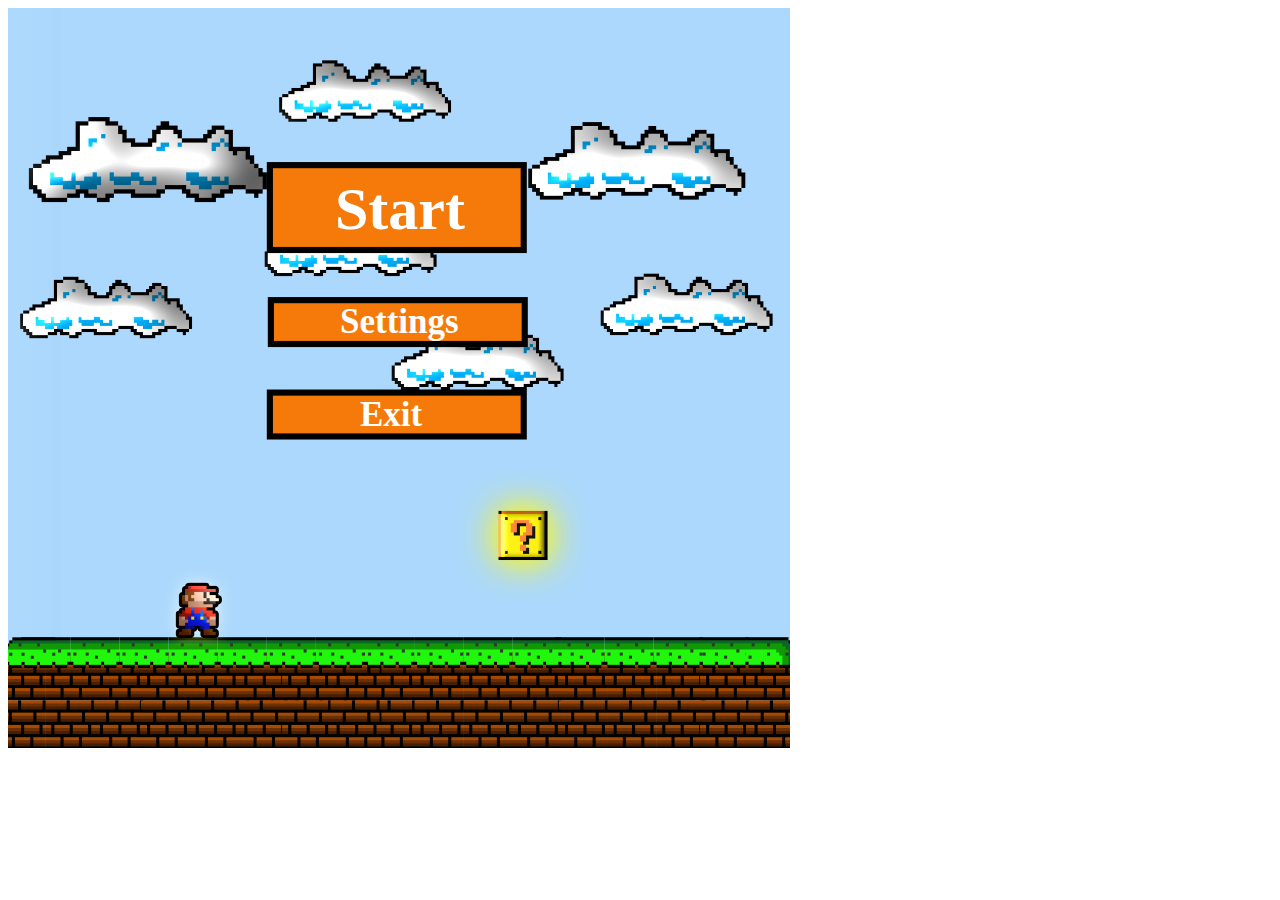
<file: index.html>
<!DOCTYPE html>
<html lang="en">
<head>
    <meta charset="UTF-8">
    <meta http-equiv="X-UA-Compatible" content="IE=edge">
    <meta name="viewport" content="width=device-width, initial-scale=1.0">
    <link rel="stylesheet" href="style.css">
    <title>Mario mockup</title>
</head>
<body>
    <img src="Startskärm.PNG">
    <a href="Start.html"><h1>Start</h1></a>
    <a href="settings.html"><h2>Settings</h2></a>
    <a href=""><h3>Exit</h3></a>

</body>
</html>
</file>
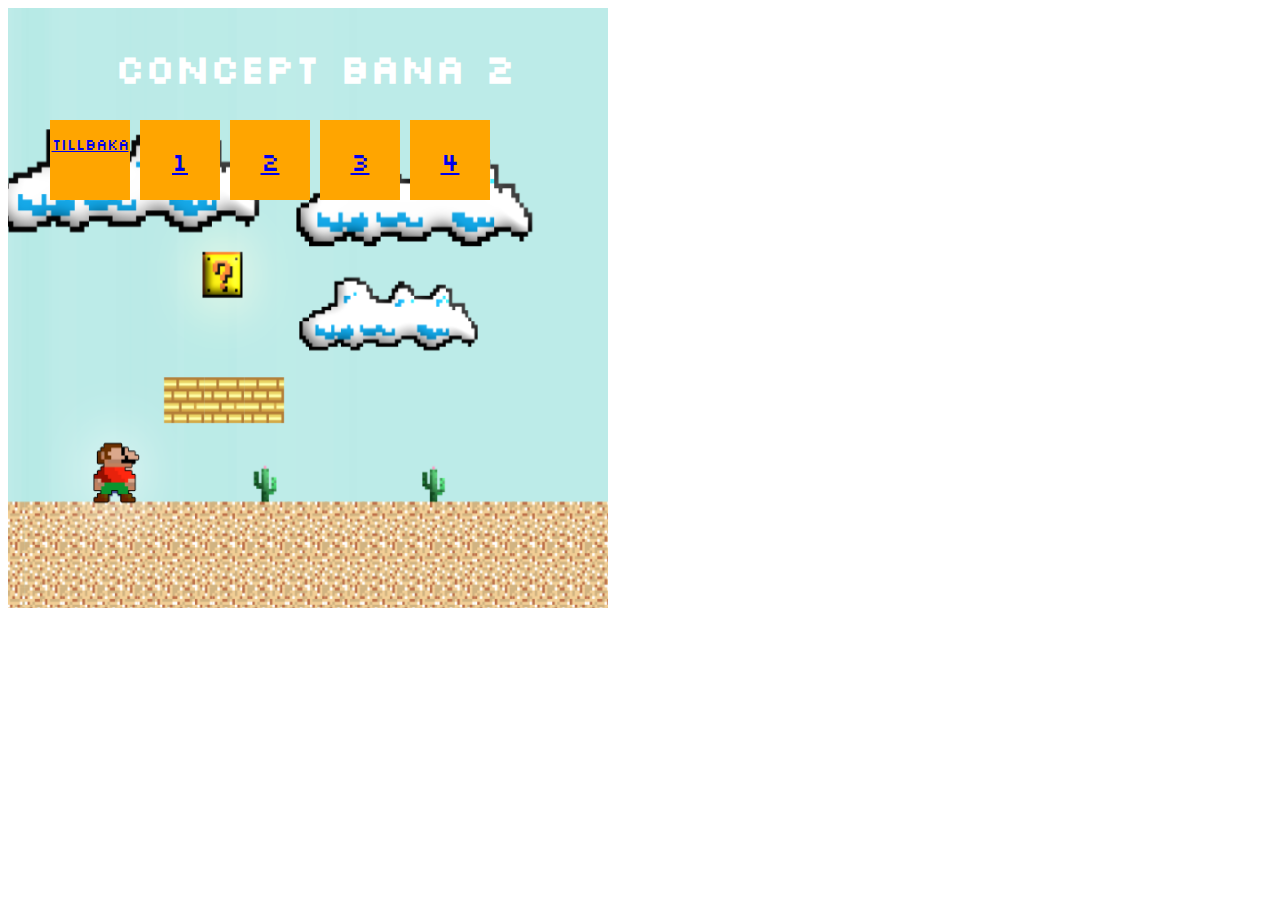
<file: bana2.html>
<!DOCTYPE html>
<html lang="en">
<head>
    <meta charset="UTF-8">
    <meta http-equiv="X-UA-Compatible" content="IE=edge">
    <meta name="viewport" content="width=device-width, initial-scale=1.0">
    <link rel="stylesheet" href="styleStart.css">
    <title>Mario mockup Concept bana 2</title>
</head>
<body>
    <img src="Skiss 2.5.PNG" class="bana2">
    <h1>Concept bana 2</h1>
    <div class="grid">
        <div>
        <a href="index.html" class="Tillbaka"><p>Tillbaka</p></a>
        </div>
        <div>
        <a href="Start.html"><p>1</p></a>
        </div>
        <div>
        <a href="bana2.html"><p>2</p></a>
        </div>
        <div>
        <a href="bana3.html"><p>3</p></a>
        </div>
        <div>
        <a href="bana4.html"><p>4</p></a>        
        </div>

        
    </div>
</body>
</html>
</file>
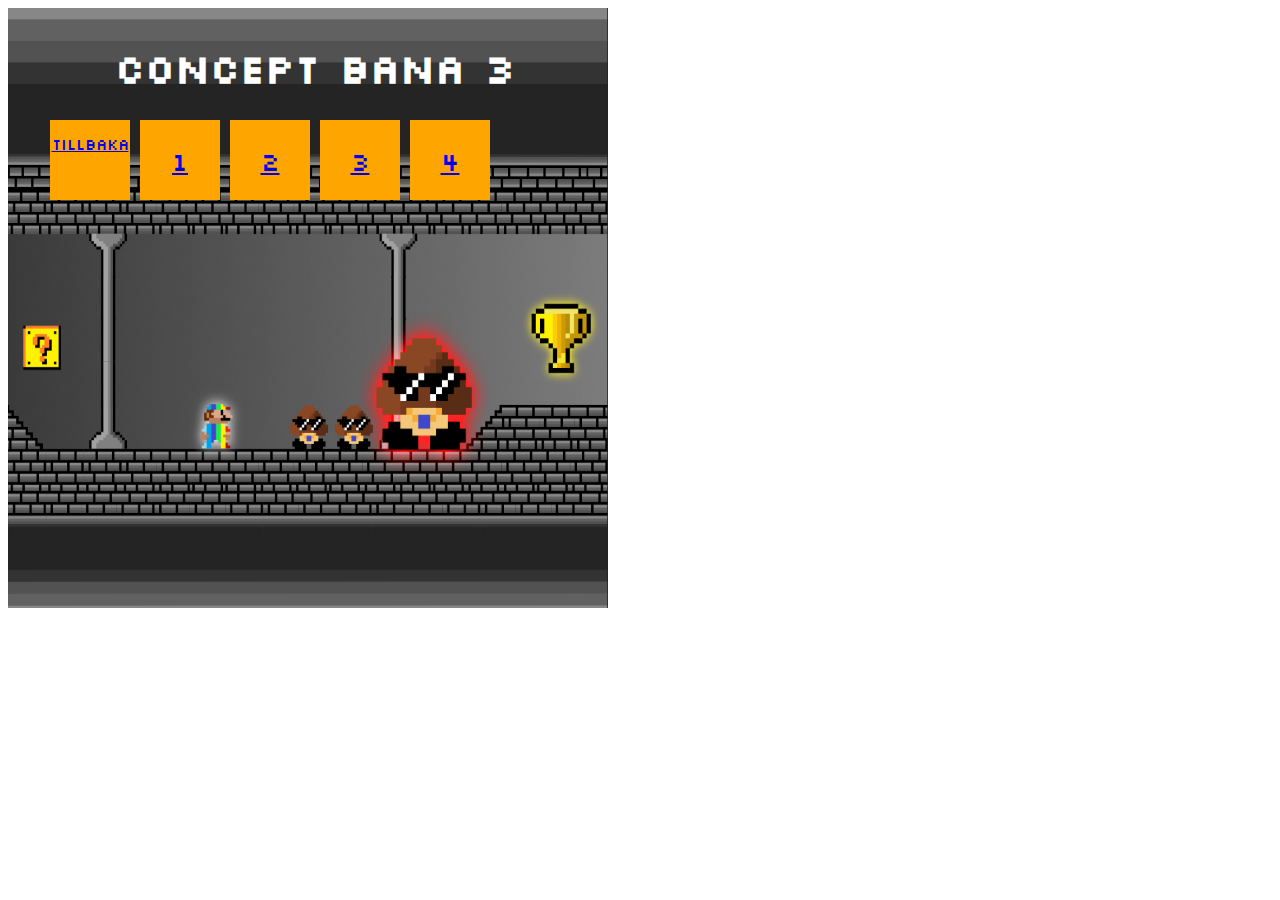
<file: bana3.html>
<!DOCTYPE html>
<html lang="en">
<head>
    <meta charset="UTF-8">
    <meta http-equiv="X-UA-Compatible" content="IE=edge">
    <meta name="viewport" content="width=device-width, initial-scale=1.0">
    <link rel="stylesheet" href="styleStart.css">
    <title>Mario mockup Concept bana 3</title>
</head>
<body>
    <img src="Skiss 3.PNG" class="bana3">
    <h1>Concept bana 3</h1>
    <div class="grid">
        <div>
        <a href="index.html" class="Tillbaka"><p>Tillbaka</p></a>
        </div>
        <div>
        <a href="Start.html"><p>1</p></a>
        </div>
        <div>
        <a href="bana2.html"><p>2</p></a>
        </div>
        <div>
        <a href="bana3.html"><p>3</p></a>
        </div>
        <div>
        <a href="bana4.html"><p>4</p></a>        
        </div>

        
    </div>
</body>
</html>
</file>
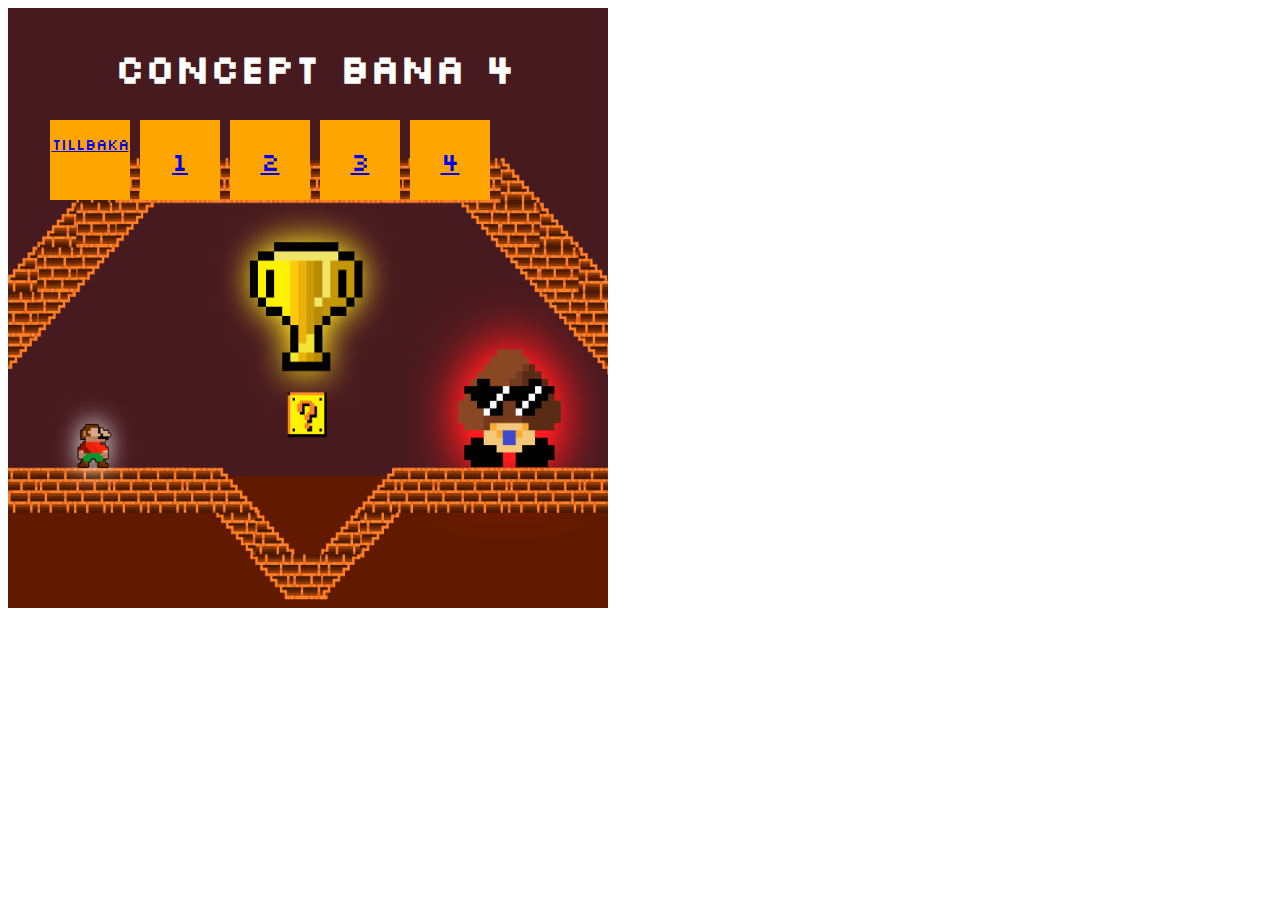
<file: bana4.html>
<!DOCTYPE html>
<html lang="en">
<head>
    <meta charset="UTF-8">
    <meta http-equiv="X-UA-Compatible" content="IE=edge">
    <meta name="viewport" content="width=device-width, initial-scale=1.0">
    <link rel="stylesheet" href="styleStart.css">
    <title>Mario mockup Concept bana 4</title>
</head>
<body>
    <img src="Skiss 4.5.PNG" class="bana4">
    <h1>Concept bana 4</h1>
    <div class="grid">
        <div>
        <a href="index.html" class="Tillbaka"><p>Tillbaka</p></a>
        </div>
        <div>
        <a href="Start.html"><p>1</p></a>
        </div>
        <div>
        <a href="bana2.html"><p>2</p></a>
        </div>
        <div>
        <a href="bana3.html"><p>3</p></a>
        </div>
        <div>
        <a href="bana4.html"><p>4</p></a>        
        </div>

    </div>
</body>
</html>
</file>
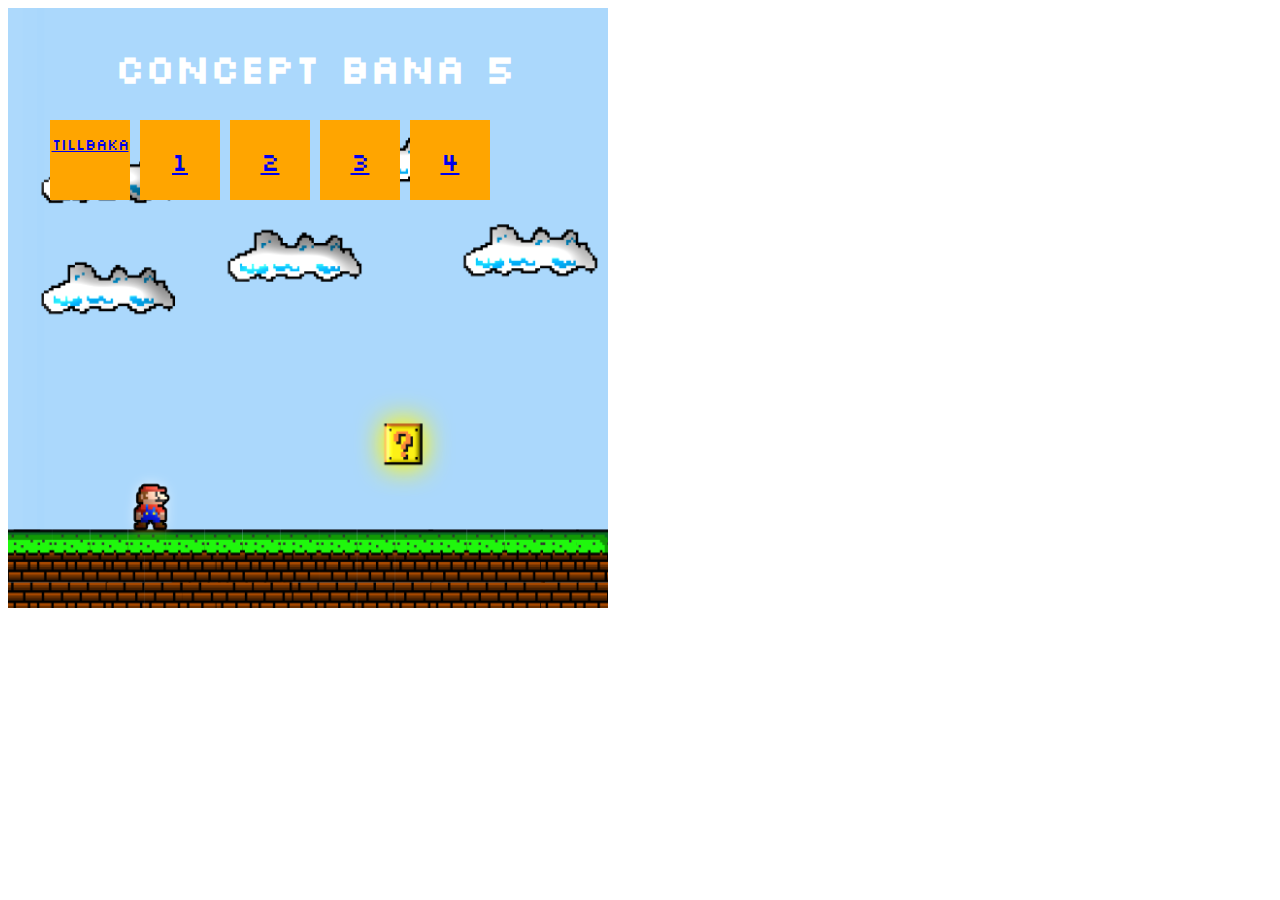
<file: bana5.html>
<!DOCTYPE html>
<html lang="en">
<head>
    <meta charset="UTF-8">
    <meta http-equiv="X-UA-Compatible" content="IE=edge">
    <meta name="viewport" content="width=device-width, initial-scale=1.0">
    <link rel="stylesheet" href="styleStart.css">
    <title>Mario mockup Concept bana 5</title>
</head>
<body>
    <img src="Skiss 1.PNG" class="bana5">
    <h1>Concept bana 5</h1>
    <div class="grid">
        <div>
        <a href="index.html" class="Tillbaka"><p>Tillbaka</p></a>
        </div>
        <div>
        <a href="Start.html"><p>1</p></a>
        </div>
        <div>
        <a href="bana2.html"><p>2</p></a>
        </div>
        <div>
        <a href="bana3.html"><p>3</p></a>
        </div>
        <div>
        <a href="bana4.html"><p>4</p></a>        
        </div>

        
    </div>
</body>
</html>
</file>
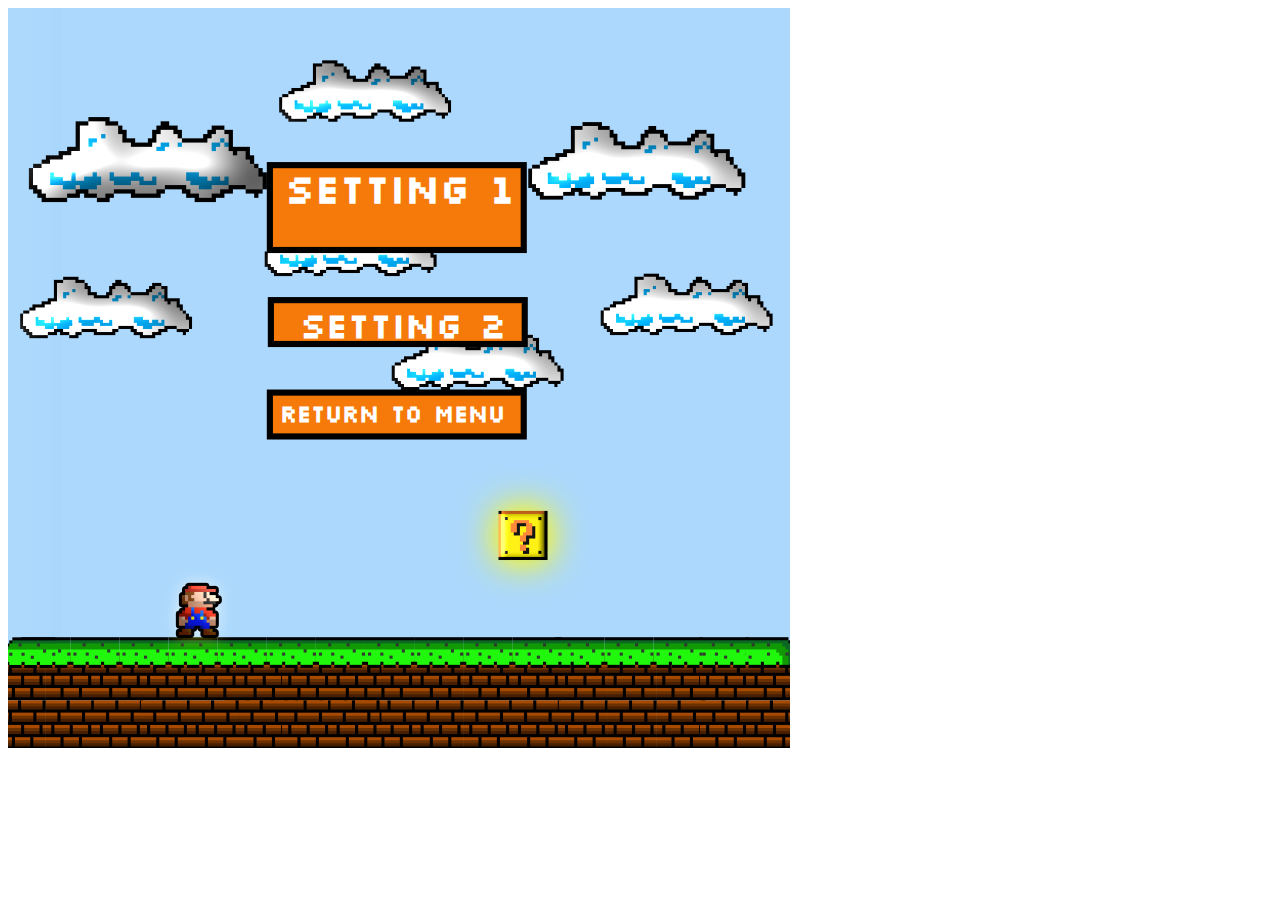
<file: settings.html>
<!DOCTYPE html>
<html lang="en">
<head>
    <meta charset="UTF-8">
    <meta http-equiv="X-UA-Compatible" content="IE=edge">
    <meta name="viewport" content="width=device-width, initial-scale=1.0">
    <link rel="stylesheet" href="styleSetting.css">
    <title>Mario mockup settings</title>
</head>
<body>
    <img src="Startskärm.PNG" class="img">
    <a href=""><h1>Setting 1</h1></a>
    <a href=""><h2>Setting 2</h2></a>
    <a href="index.html"><h3>Return to menu</h3></a>
</body>
</html>
</file>
<file: style.css>
h1{
    position: absolute;
    top: 135px;
    left: 335px;
    color: white;
    font-size: 60px;
}
h2{
    position: absolute;
    top: 273px;
    left: 340px;
    color: white;
    font-size: 35px;
}
h3{
    position: absolute;
    top: 360px;
    left: 360px;
    color: white;
    font-size: 35px;
}
</file>
<file: styleStart.css>
@font-face {
    font-family: Silk;
    src: url(Silkscreen-Regular.ttf);
  } 
*{
    font-family: Silk;
}
h1{
    position: absolute;
    top: 15px;
    left: 115px;
    color: white;
    font-size: 40px;
    font-family: Silk;
}
.Tillbaka{
    font-size: 15px;
}
.grid{
    display: grid;
    grid-template-columns: 1fr 1fr 1fr 1fr 1fr 1fr;
    grid-template-rows: auto;
    align-items: center;
    position: absolute;
    top: 110px;
    left: 40px;
    background-color: transparent;
}
div{
    height: 80px;
    width: 80px;
    background-color: orange;
    margin: 5px 5px 5px 5px;
    text-align: center;
    font-size: 25px;
}
.grid-item-1{
    grid-column: 1;
}
.bana1{
    height: 600px;
    width: 600px;
}
.bana2{
    height: 600px;
    width: 600px;
}
.bana3{
    height: 600px;
    width: 600px;
}
.bana4{
    height: 600px;
    width: 600px;
}
.bana5{
    height: 600px;
    width: 600px;
}
</file>
<file: styleSetting.css>
@font-face {
    font-family: Silk;
    src: url(Silkscreen-Regular.ttf);
  } 
*{
    font-family: Silk;
}
h1{
    position: absolute;
    top: 135px;
    left: 285px;
    color: white;
    font-size: 40px;
}
h2{
    position: absolute;
    top: 273px;
    left: 300px;
    color: white;
    font-size: 35px;
}
h3{
    position: absolute;
    top: 375px;
    left: 280px;
    color: white;
    font-size: 23px;
}
</file>
